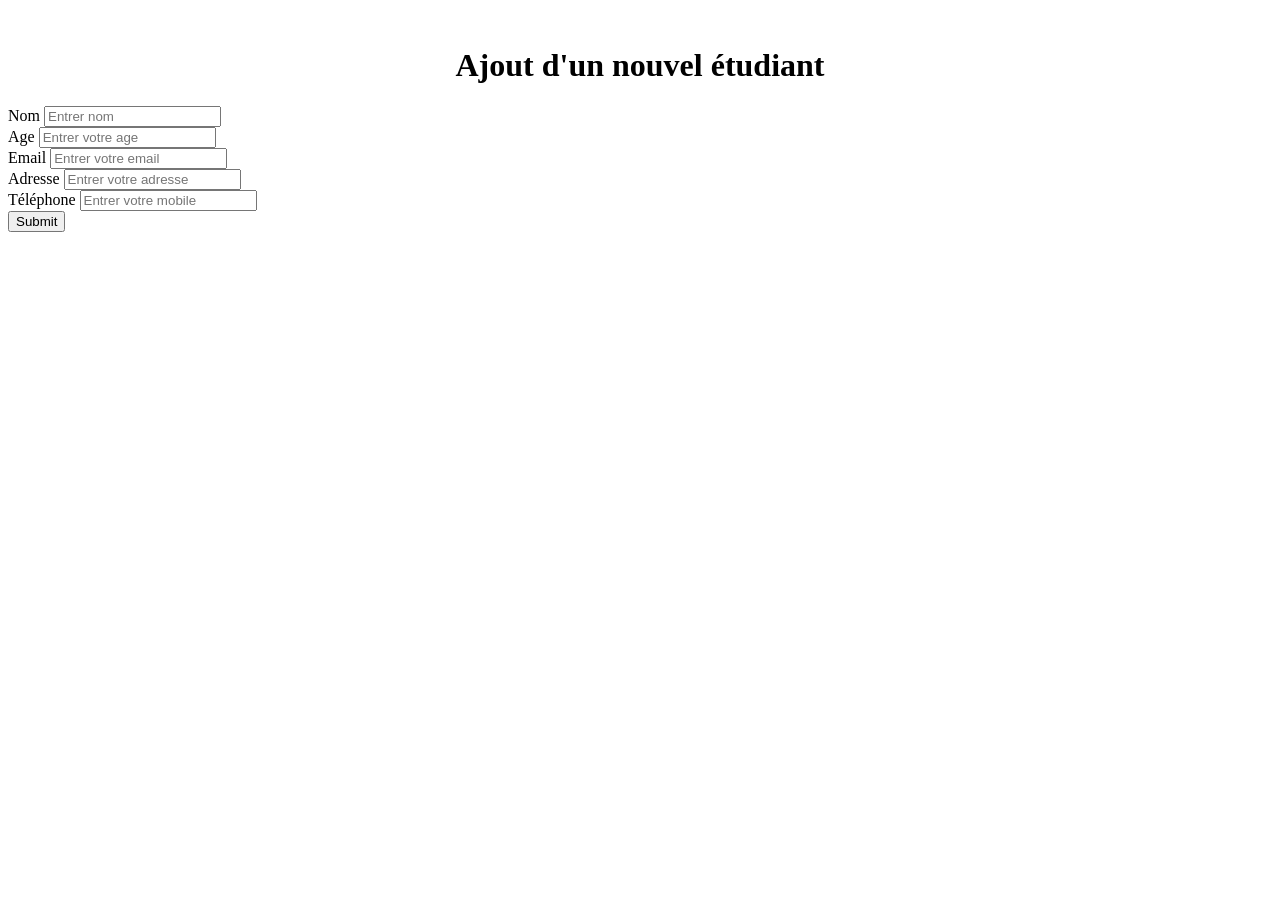
<file: src/main/resources/templates/home/addStudent.html>
<!DOCTYPE html>
<html>
<head>
<meta charset="utf-8">
<title>Spring</title>
<!--  link rel="stylesheet" href="https://cdn.jsdelivr.net/npm/bootstrap@4.5.3/dist/css/bootstrap.min.css" integrity="sha384-TX8t27EcRE3e/ihU7zmQxVncDAy5uIKz4rEkgIXeMed4M0jlfIDPvg6uqKI2xXr2" crossorigin="anonymous"-->
<link rel="stylesheet" th:href="@{css/bootstrap.css}" />

<link rel="stylesheet" th:href="@{main.css}" />

</head>
<body>
	<img th:src="@{images/centrale.png}" width="18%" />
	<h1 align="center">Ajout d'un nouvel étudiant</h1>

	<form method="post">
		<div class="form-group">
			<label for="nom">Nom</label> <input type="text" class="form-control"
				id="nom"  placeholder="Entrer nom">
		</div>

		<div class="form-group">
			<label for="age">Age</label> <input type="text" class="form-control"
				id="age"  placeholder="Entrer votre age">
		</div>

		<div class="form-group">
			<label for="email">Email</label> <input type="email" class="form-control"
				id="email"  placeholder="Entrer votre email">
		</div>
		
		<div class="form-group">
			<label for="adresss">Adresse</label> <input type="text" class="form-control"
				id="email"  placeholder="Entrer votre adresse">
		</div>
		
		<div class="form-group">
			<label for="tel">Téléphone</label> <input type="text" class="form-control"
				id="tel"  placeholder="Entrer votre mobile">
		</div>
		
		<button type="submit" class="btn btn-primary">Submit</button>
	</form>

</body>
</html>
</file>
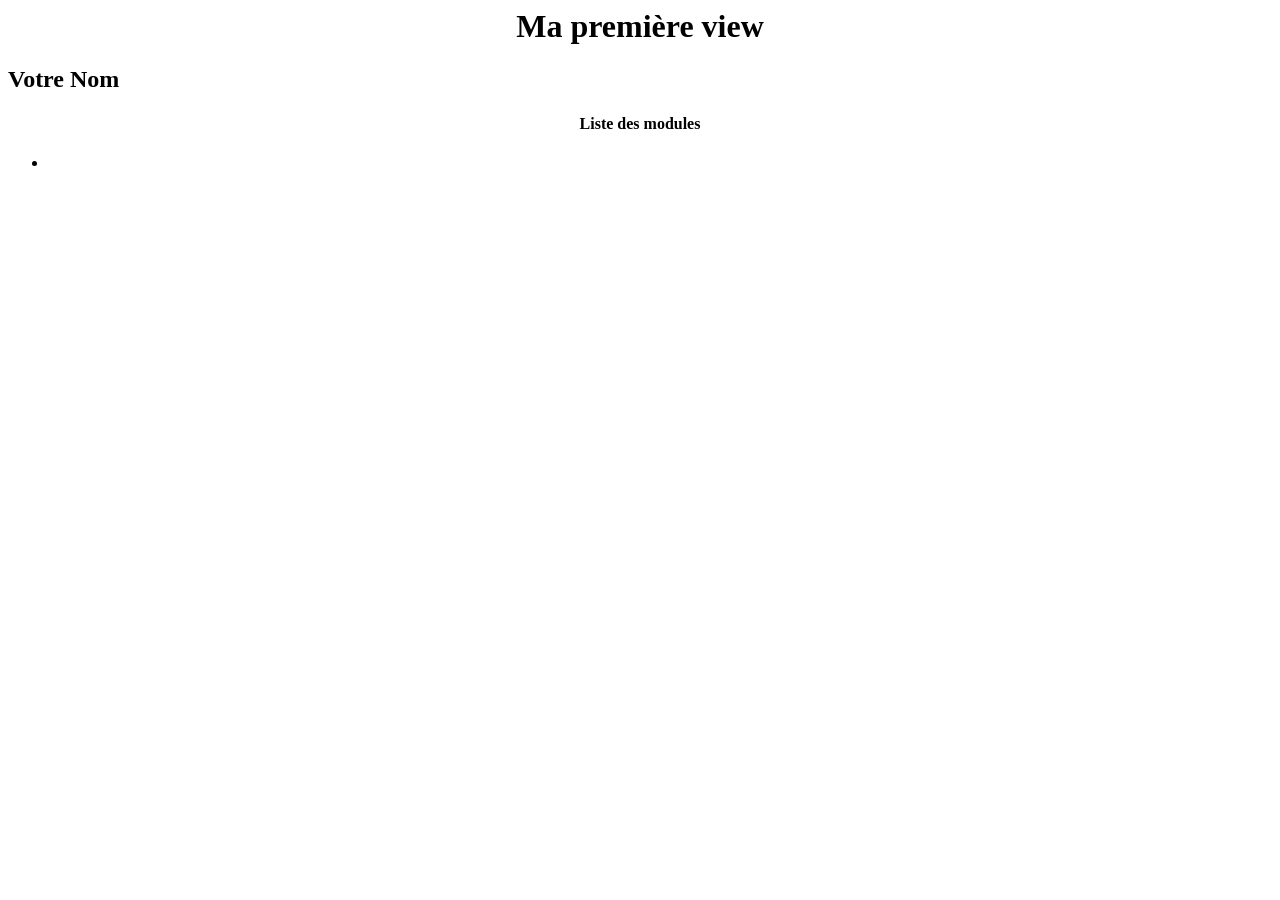
<file: src/main/resources/templates/home/app.html>
<html>
<head>
<meta charset="utf-8"/>
</head>
<body>
<h1 align="center">Ma première view</h1>

<h2 th:text="${name}">Votre Nom</h2>

<h3 th:text="${myUniversity}"></h3>

<h3 th:text="${email}"></h3>

<h3 th:text="${tel}"></h3>

<h4 align="center">Liste des modules</h4>

<ul>
	<li th:each="c : ${cours}" th:text="${c}">
	</li>
</ul>




</body>
</html>
</file>
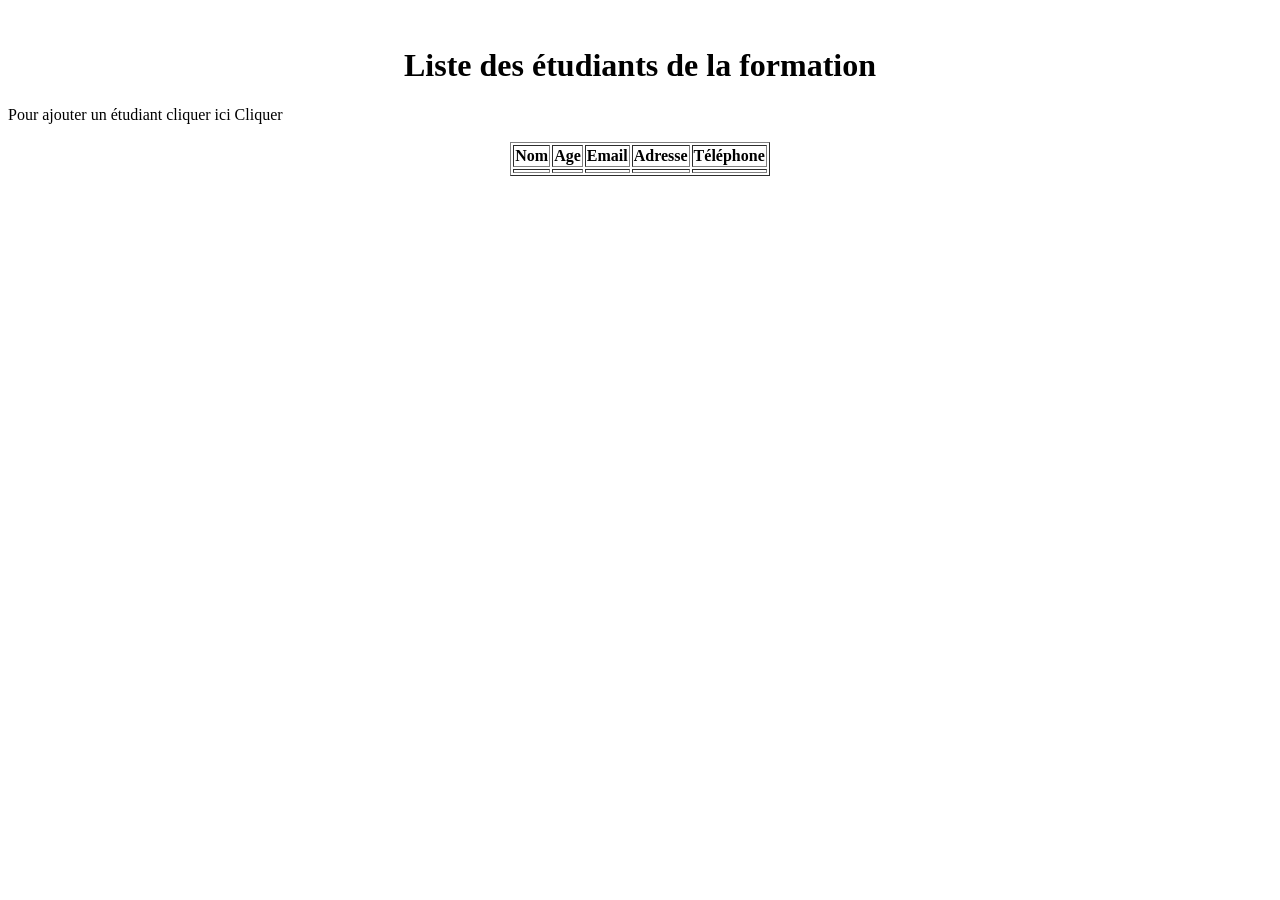
<file: src/main/resources/templates/home/etudiants.html>
<!DOCTYPE html>
<html>
<head>
<meta charset="utf-8">
<title>Spring</title>
<!--  link rel="stylesheet" href="https://cdn.jsdelivr.net/npm/bootstrap@4.5.3/dist/css/bootstrap.min.css" integrity="sha384-TX8t27EcRE3e/ihU7zmQxVncDAy5uIKz4rEkgIXeMed4M0jlfIDPvg6uqKI2xXr2" crossorigin="anonymous"-->
<link rel="stylesheet" th:href="@{css/bootstrap.css}"/>

<link rel="stylesheet" th:href="@{main.css}"/>

</head>
<body>
<img th:src="@{images/centrale.png}" width="18%"/>
	<h1 align="center">Liste des étudiants de la formation</h1>

Pour ajouter un étudiant cliquer ici <a class="btn btn-primary" th:href="@{/add}">Cliquer</a>
<br/><br/>
	<table class="table table-striped" border="1" align="center">
		<tr><th>Nom</th><th>Age</th><th>Email</th><th>Adresse</th><th>Téléphone</th></tr>
		<tr th:each="student:${students}">
		   <td th:text="${student.nom}"></td>
		   <td th:text="${student.age}"></td>
		   <td th:text="${student.email}"></td>
		   <td th:text="${student.adresse}"></td>
		   <td th:text="${student.tel}"></td>
		</tr>
	</table>
</body>
</html>
</file>
